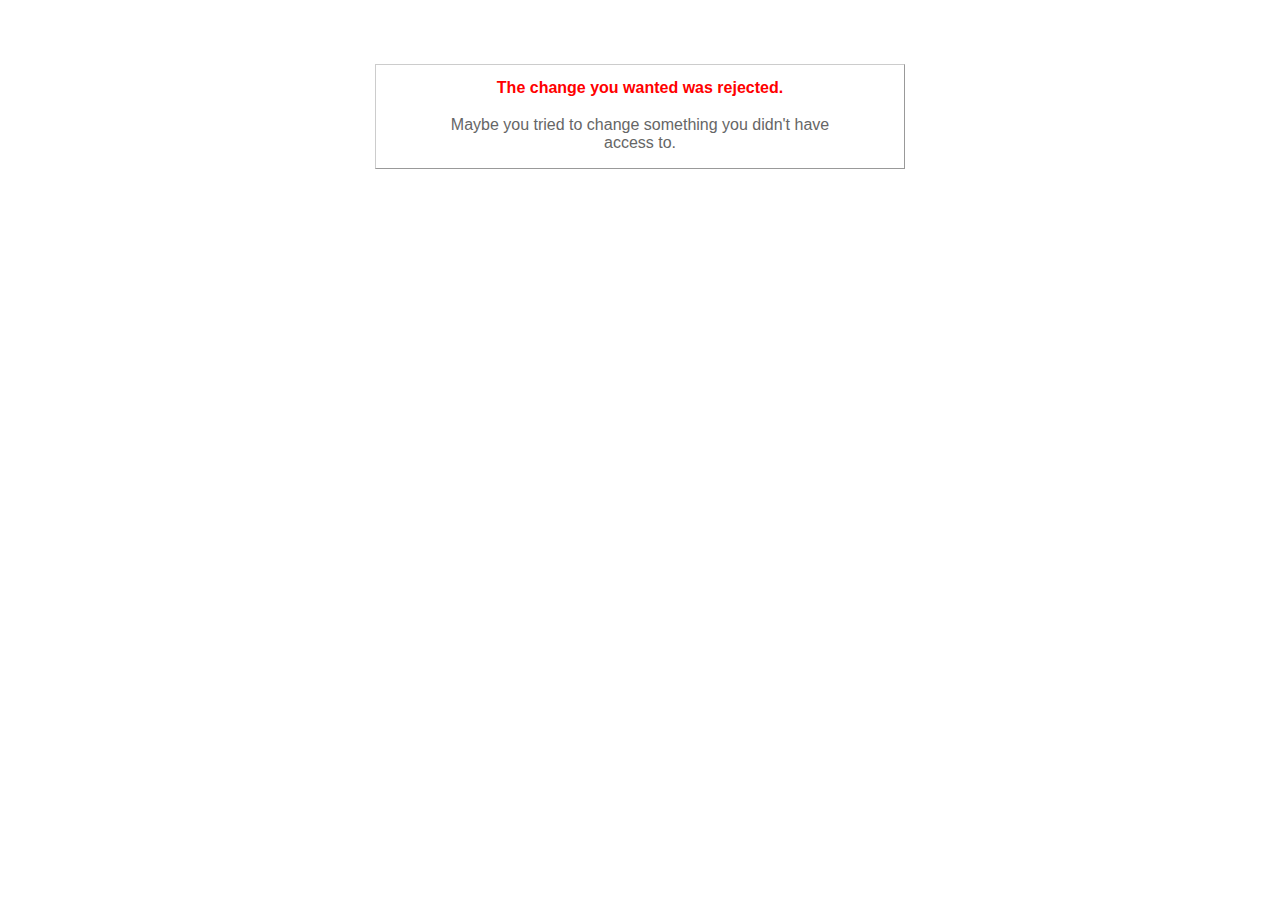
<file: ecd/public/422.html>
<!DOCTYPE html PUBLIC "-//W3C//DTD XHTML 1.0 Transitional//EN"
       "http://www.w3.org/TR/xhtml1/DTD/xhtml1-transitional.dtd">

<html xmlns="http://www.w3.org/1999/xhtml" xml:lang="en" lang="en">

<head>
  <meta http-equiv="content-type" content="text/html; charset=UTF-8" />
  <title>The change you wanted was rejected (422)</title>
	<style type="text/css">
		body { background-color: #fff; color: #666; text-align: center; font-family: arial, sans-serif; }
		div.dialog {
			width: 25em;
			padding: 0 4em;
			margin: 4em auto 0 auto;
			border: 1px solid #ccc;
			border-right-color: #999;
			border-bottom-color: #999;
		}
		h1 { font-size: 100%; color: #f00; line-height: 1.5em; }
	</style>
</head>

<body>
  <!-- This file lives in public/422.html -->
  <div class="dialog">
    <h1>The change you wanted was rejected.</h1>
    <p>Maybe you tried to change something you didn't have access to.</p>
  </div>
</body>
</html>
</file>
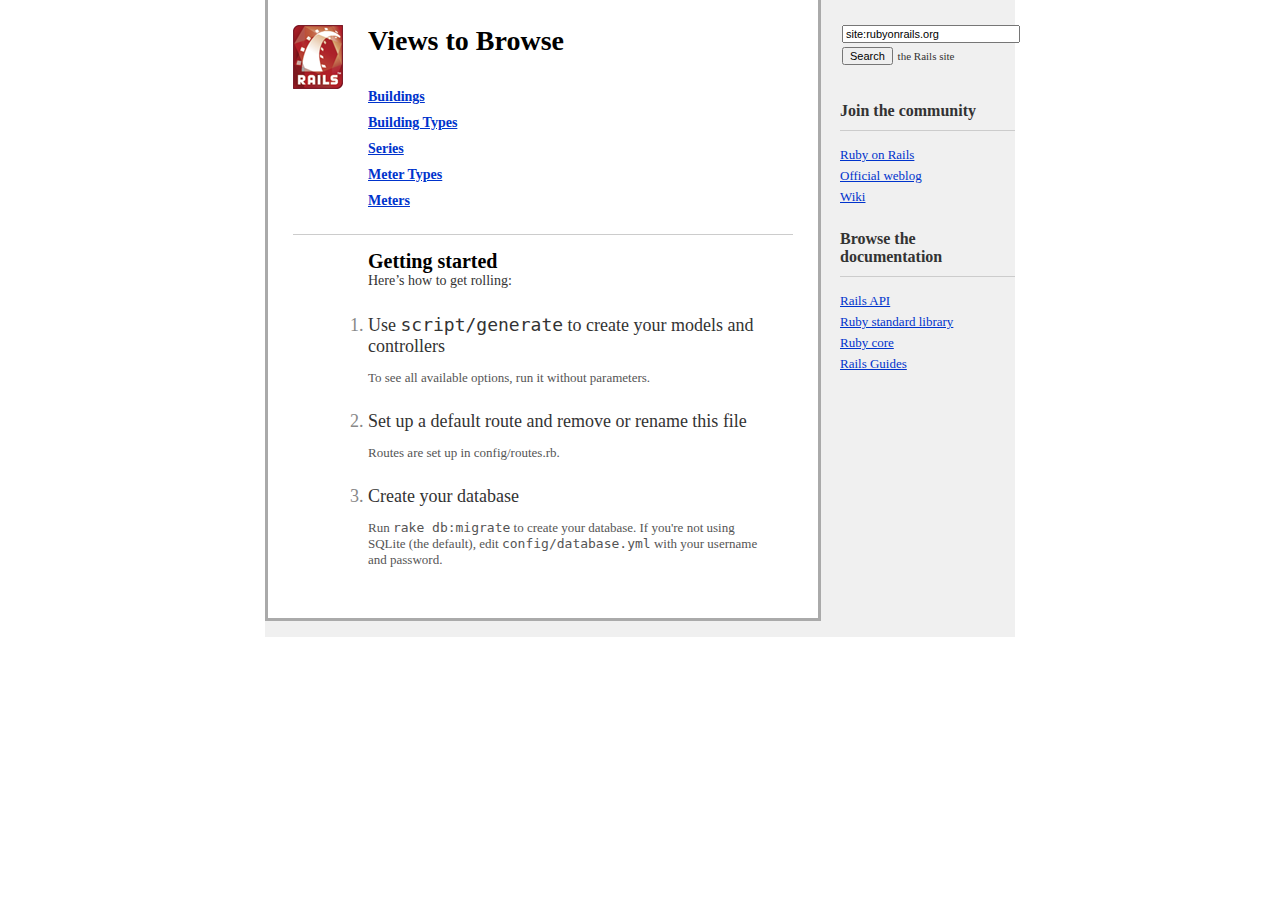
<file: ecd/public/index2.html>
<!DOCTYPE html PUBLIC "-//W3C//DTD XHTML 1.0 Transitional//EN"
        "http://www.w3.org/TR/xhtml1/DTD/xhtml1-transitional.dtd">
<html>
  <head>
    <meta http-equiv="Content-type" content="text/html; charset=utf-8" />
    <title>Ruby on Rails: Welcome aboard</title>
    <style type="text/css" media="screen">
      body {
        margin: 0;
        margin-bottom: 25px;
        padding: 0;
        background-color: #56IF4B;
        font-family: "Lucida Grande", "Bitstream Vera Sans", "Verdana";
        font-size: 13px;
        color: #333;
      }
      
      h1 {
        font-size: 28px;
        color: #000;
      }
      
      a  {color: #03c}
      a:hover {
        background-color: #03c;
        color: white;
        text-decoration: none;
      }
      
      
      #page {
        background-color: #f0f0f0;
        width: 750px;
        margin: 0;
        margin-left: auto;
        margin-right: auto;
      }
      
      #content {
        float: left;
        background-color: white;
        border: 3px solid #aaa;
        border-top: none;
        padding: 25px;
        width: 500px;
      }
      
      #sidebar {
        float: right;
        width: 175px;
      }

      #footer {
        clear: both;
      }
      

      #header, #about, #getting-started {
        padding-left: 75px;
        padding-right: 30px;
      }


      #header {
        background-image: url("images/rails.png");
        background-repeat: no-repeat;
        background-position: top left;
        height: 64px;
      }
      #header h1, #header h2 {margin: 0}
      #header h2 {
        color: #888;
        font-weight: normal;
        font-size: 16px;
      }
      
      
      #about h3 {
        margin: 0;
        margin-bottom: 10px;
        font-size: 14px;
      }
      
      #about-content {
        background-color: #ffd;
        border: 1px solid #fc0;
        margin-left: -11px;
      }
      #about-content table {
        margin-top: 10px;
        margin-bottom: 10px;
        font-size: 11px;
        border-collapse: collapse;
      }
      #about-content td {
        padding: 10px;
        padding-top: 3px;
        padding-bottom: 3px;
      }
      #about-content td.name  {color: #555}
      #about-content td.value {color: #000}
      
      #about-content.failure {
        background-color: #fcc;
        border: 1px solid #f00;
      }
      #about-content.failure p {
        margin: 0;
        padding: 10px;
      }
      
      
      #getting-started {
        border-top: 1px solid #ccc;
        margin-top: 25px;
        padding-top: 15px;
      }
      #getting-started h1 {
        margin: 0;
        font-size: 20px;
      }
      #getting-started h2 {
        margin: 0;
        font-size: 14px;
        font-weight: normal;
        color: #333;
        margin-bottom: 25px;
      }
      #getting-started ol {
        margin-left: 0;
        padding-left: 0;
      }
      #getting-started li {
        font-size: 18px;
        color: #888;
        margin-bottom: 25px;
      }
      #getting-started li h2 {
        margin: 0;
        font-weight: normal;
        font-size: 18px;
        color: #333;
      }
      #getting-started li p {
        color: #555;
        font-size: 13px;
      }
      
      
      #search {
        margin: 0;
        padding-top: 10px;
        padding-bottom: 10px;
        font-size: 11px;
      }
      #search input {
        font-size: 11px;
        margin: 2px;
      }
      #search-text {width: 170px}
      
      
      #sidebar ul {
        margin-left: 0;
        padding-left: 0;
      }
      #sidebar ul h3 {
        margin-top: 25px;
        font-size: 16px;
        padding-bottom: 10px;
        border-bottom: 1px solid #ccc;
      }
      #sidebar li {
        list-style-type: none;
      }
      #sidebar ul.links li {
        margin-bottom: 5px;
      }
      
    </style>
    <script type="text/javascript" src="javascripts/prototype.js"></script>
    <script type="text/javascript" src="javascripts/effects.js"></script>
    <script type="text/javascript">
      function about() {
        if (Element.empty('about-content')) {
          new Ajax.Updater('about-content', 'rails/info/properties', {
            method:     'get',
            onFailure:  function() {Element.classNames('about-content').add('failure')},
            onComplete: function() {new Effect.BlindDown('about-content', {duration: 0.25})}
          });
        } else {
          new Effect[Element.visible('about-content') ? 
            'BlindUp' : 'BlindDown']('about-content', {duration: 0.25});
        }
      }
      
      window.onload = function() {
        $('search-text').value = '';
        $('search').onsubmit = function() {
          $('search-text').value = 'site:rubyonrails.org ' + $F('search-text');
        }
      }
    </script>
  </head>
  <body>
    <div id="page">
      <div id="sidebar">
        <ul id="sidebar-items">
          <li>
            <form id="search" action="http://www.google.com/search" method="get">
              <input type="hidden" name="hl" value="en" />
              <input type="text" id="search-text" name="q" value="site:rubyonrails.org " />
              <input type="submit" value="Search" /> the Rails site
            </form>
          </li>
        
          <li>
            <h3>Join the community</h3>
            <ul class="links">
              <li><a href="http://www.rubyonrails.org/">Ruby on Rails</a></li>
              <li><a href="http://weblog.rubyonrails.org/">Official weblog</a></li>
              <li><a href="http://wiki.rubyonrails.org/">Wiki</a></li>
            </ul>
          </li>
          
          <li>
            <h3>Browse the documentation</h3>
            <ul class="links">
              <li><a href="http://api.rubyonrails.org/">Rails API</a></li>
              <li><a href="http://stdlib.rubyonrails.org/">Ruby standard library</a></li>
              <li><a href="http://corelib.rubyonrails.org/">Ruby core</a></li>
              <li><a href="http://guides.rubyonrails.org/">Rails Guides</a></li>
            </ul>
          </li>
        </ul>
      </div>

      <div id="content">
        <div id="header">
          <h1>Views to Browse</h1>
     
        </div>

        <div id="about">
          	<h3><a href="buildings" >Buildings</a></h3>
  			<h3><a href="building_types" >Building Types</a></h3>
			<h3><a href="series" >Series</a></h3>
			<h3><a href="meter_types" >Meter Types</a></h3>
			<h3><a href="meters" >Meters</a></h3>
        </div>
        
        <div id="getting-started">
          <h1>Getting started</h1>
          <h2>Here&rsquo;s how to get rolling:</h2>
          
          <ol>          
            <li>
              <h2>Use <tt>script/generate</tt> to create your models and controllers</h2>
              <p>To see all available options, run it without parameters.</p>
            </li>
            
            <li>
              <h2>Set up a default route and remove or rename this file</h2>
              <p>Routes are set up in config/routes.rb.</p>
            </li>

            <li>
              <h2>Create your database</h2>
              <p>Run <tt>rake db:migrate</tt> to create your database. If you're not using SQLite (the default), edit <tt>config/database.yml</tt> with your username and password.</p>
            </li>
          </ol>
        </div>
      </div>
      
      <div id="footer">&nbsp;</div>
    </div>
  </body>
</html>
</file>
